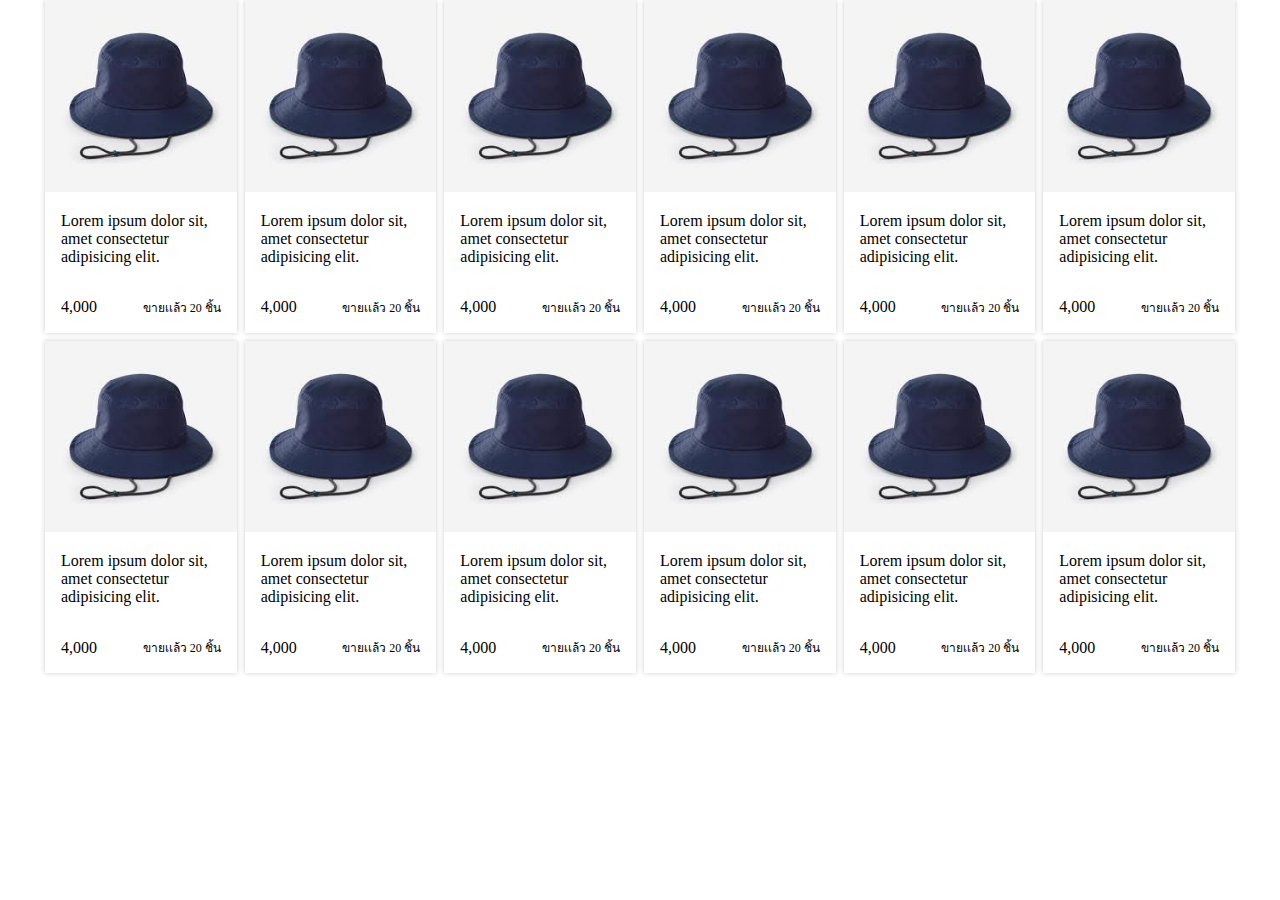
<file: CSS-GRID/index.html>
<!DOCTYPE html>
<html lang="en">
<head>
    <meta charset="UTF-8">
    <meta name="viewport" content="width=device-width, initial-scale=1.0">
    <title>Document</title>

    <!-- Link CSS -->
    <link rel="stylesheet" href="main.css">
</head>
<body>

    <div class="container">
        <div class="product-con">
            <!-- Product Items (11 items) -->
            <div class="product-item">
                <div class="product-img">
                    <img src="Hat.jpg" alt="">
                </div>
                <div class="product-detail">
                    Lorem ipsum dolor sit, amet consectetur adipisicing elit.
                </div>
                <div class="product-price">
                    <div class="product-left">4,000</div>
                    <div class="product-right"><span>ขายเเล้ว 20 ชิ้น</span></div>
                </div>
            </div>
            
            <div class="product-item">
                <div class="product-img">
                    <img src="Hat.jpg" alt="">
                </div>
                <div class="product-detail">
                    Lorem ipsum dolor sit, amet consectetur adipisicing elit.
                </div>
                <div class="product-price">
                    <div class="product-left">4,000</div>
                    <div class="product-right"><span>ขายเเล้ว 20 ชิ้น</span></div>
                </div>
            </div>
            
            <div class="product-item">
                <div class="product-img">
                    <img src="Hat.jpg" alt="">
                </div>
                <div class="product-detail">
                    Lorem ipsum dolor sit, amet consectetur adipisicing elit.
                </div>
                <div class="product-price">
                    <div class="product-left">4,000</div>
                    <div class="product-right"><span>ขายเเล้ว 20 ชิ้น</span></div>
                </div>
            </div>
            
            <div class="product-item">
                <div class="product-img">
                    <img src="Hat.jpg" alt="">
                </div>
                <div class="product-detail">
                    Lorem ipsum dolor sit, amet consectetur adipisicing elit.
                </div>
                <div class="product-price">
                    <div class="product-left">4,000</div>
                    <div class="product-right"><span>ขายเเล้ว 20 ชิ้น</span></div>
                </div>
            </div>
            
            <div class="product-item">
                <div class="product-img">
                    <img src="Hat.jpg" alt="">
                </div>
                <div class="product-detail">
                    Lorem ipsum dolor sit, amet consectetur adipisicing elit.
                </div>
                <div class="product-price">
                    <div class="product-left">4,000</div>
                    <div class="product-right"><span>ขายเเล้ว 20 ชิ้น</span></div>
                </div>
            </div>
            
            <div class="product-item">
                <div class="product-img">
                    <img src="Hat.jpg" alt="">
                </div>
                <div class="product-detail">
                    Lorem ipsum dolor sit, amet consectetur adipisicing elit.
                </div>
                <div class="product-price">
                    <div class="product-left">4,000</div>
                    <div class="product-right"><span>ขายเเล้ว 20 ชิ้น</span></div>
                </div>
            </div>
            
            <div class="product-item">
                <div class="product-img">
                    <img src="Hat.jpg" alt="">
                </div>
                <div class="product-detail">
                    Lorem ipsum dolor sit, amet consectetur adipisicing elit.
                </div>
                <div class="product-price">
                    <div class="product-left">4,000</div>
                    <div class="product-right"><span>ขายเเล้ว 20 ชิ้น</span></div>
                </div>
            </div>
            
            <div class="product-item">
                <div class="product-img">
                    <img src="Hat.jpg" alt="">
                </div>
                <div class="product-detail">
                    Lorem ipsum dolor sit, amet consectetur adipisicing elit.
                </div>
                <div class="product-price">
                    <div class="product-left">4,000</div>
                    <div class="product-right"><span>ขายเเล้ว 20 ชิ้น</span></div>
                </div>
            </div>
            
            <div class="product-item">
                <div class="product-img">
                    <img src="Hat.jpg" alt="">
                </div>
                <div class="product-detail">
                    Lorem ipsum dolor sit, amet consectetur adipisicing elit.
                </div>
                <div class="product-price">
                    <div class="product-left">4,000</div>
                    <div class="product-right"><span>ขายเเล้ว 20 ชิ้น</span></div>
                </div>
            </div>
            
            <div class="product-item">
                <div class="product-img">
                    <img src="Hat.jpg" alt="">
                </div>
                <div class="product-detail">
                    Lorem ipsum dolor sit, amet consectetur adipisicing elit.
                </div>
                <div class="product-price">
                    <div class="product-left">4,000</div>
                    <div class="product-right"><span>ขายเเล้ว 20 ชิ้น</span></div>
                </div>
            </div>
            
            <div class="product-item">
                <div class="product-img">
                    <img src="Hat.jpg" alt="">
                </div>
                <div class="product-detail">
                    Lorem ipsum dolor sit, amet consectetur adipisicing elit.
                </div>
                <div class="product-price">
                    <div class="product-left">4,000</div>
                    <div class="product-right"><span>ขายเเล้ว 20 ชิ้น</span></div>
                </div>
            </div>

            <div class="product-item">
                <div class="product-img">
                    <img src="Hat.jpg" alt="">
                </div>
                <div class="product-detail">
                    Lorem ipsum dolor sit, amet consectetur adipisicing elit.
                </div>
                <div class="product-price">
                    <div class="product-left">4,000</div>
                    <div class="product-right"><span>ขายเเล้ว 20 ชิ้น</span></div>
                </div>
            </div>

            
        </div>
    </div>

</body>
</html>
</file>
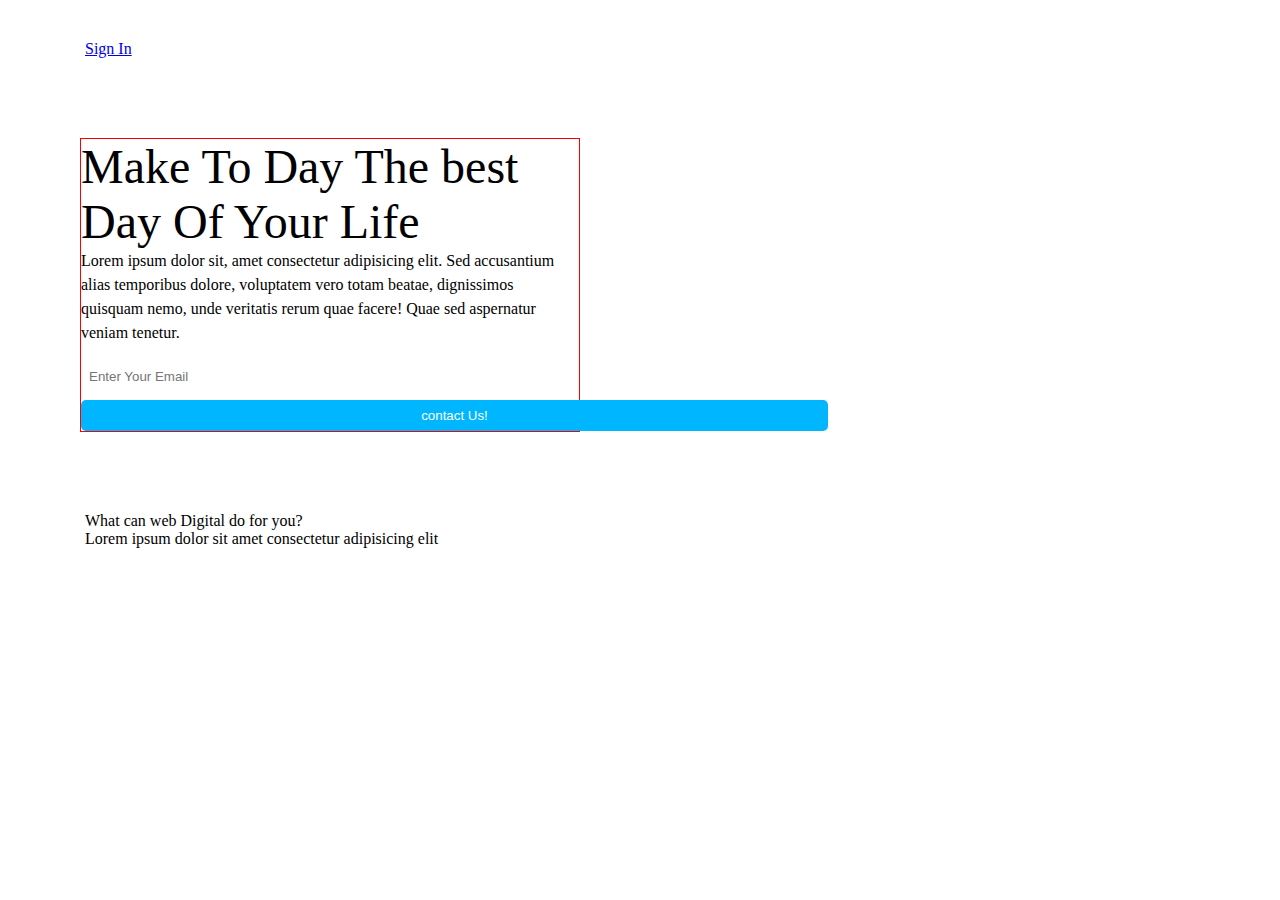
<file: Landing_Page_html-cssTemplate/index.html>
<!DOCTYPE html>
<html lang="en">
<head>
    <meta charset="UTF-8">
    <meta http-equiv="X-UA-Compatible" content="IE=edge">
    <meta name="viewport" content="width=device-width, initial-scale=1.0">
    <title>HTML CSS Template</title>

    <link rel="stylesheet" href="main.css">
</head>
<body>
    
    <header>
        <div class="container">
        <nav>
                <div class="logo">
                    <a href="#">Web Digital</a>
                </div>
                    <div class="menu-link">
                        <a href="#">Sign In</a>
                    </div>
            </div>
        </nav>

        <div class="header-info">
            <h3> Make To Day The best <br>
                Day Of Your Life <br>
            </h3>
            <p>Lorem ipsum dolor sit, amet consectetur adipisicing elit. Sed accusantium alias temporibus dolore, voluptatem vero totam beatae, dignissimos quisquam nemo, unde veritatis rerum quae facere! Quae sed aspernatur veniam tenetur.</p>
            <div class="header-btn">
                <form action="" method = "post">
                    <input type="text" placeholder="Enter Your Email">
                    <button>contact Us!</button>
                </form>
            </div>
        </div>
        </div>
    </header>

    <div class="section-about">
        <div class="container">
            <div class="about-title">
                What can web Digital do for you?
            </div>
            <div class="about-desc">
                <p>Lorem ipsum dolor sit amet consectetur adipisicing elit
            </div>
            <div class="about-img">
                
            </div>
    </div>

</body>
</html>
</file>
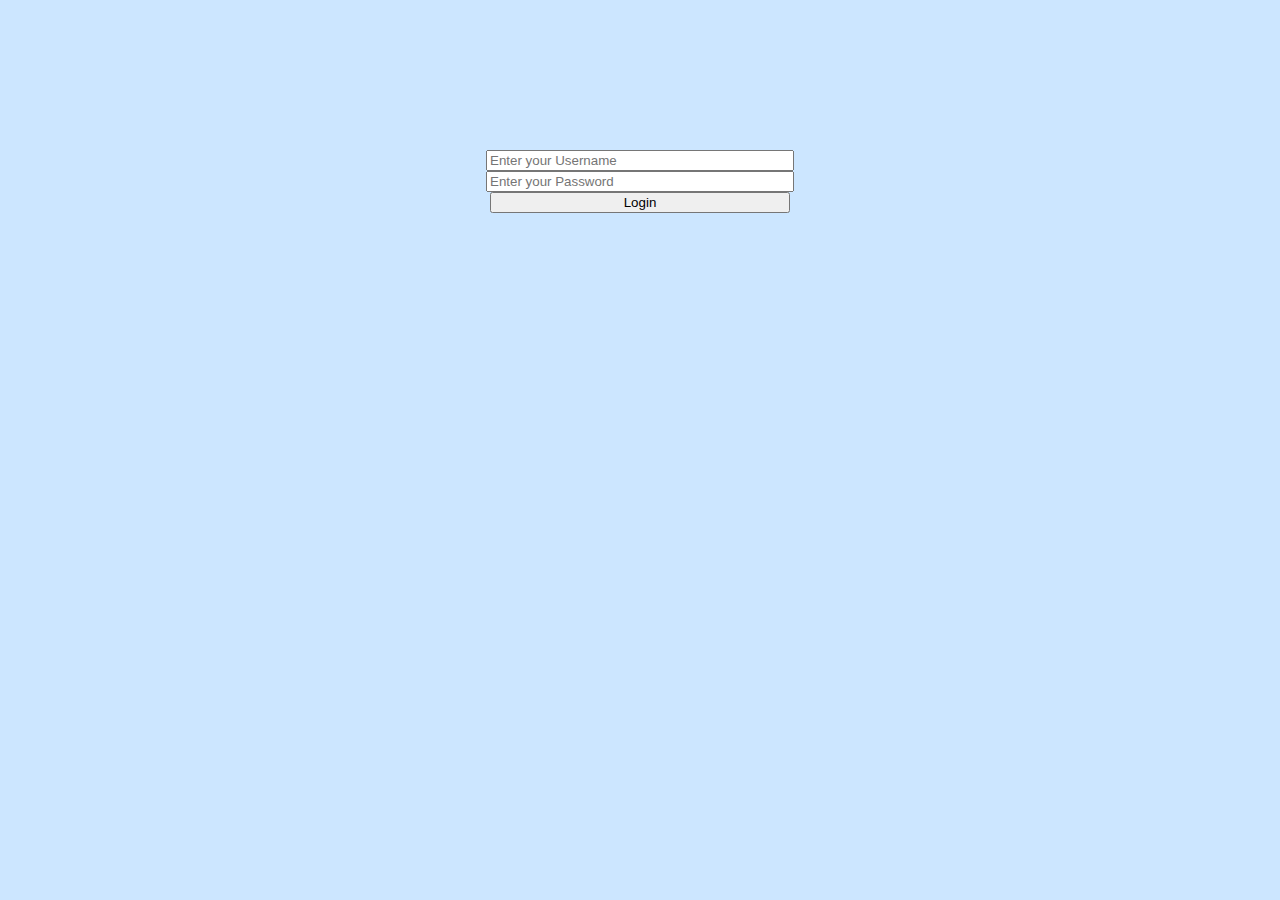
<file: login/index.html>
<!DOCTYPE html>
<html lang="en">
<head>
    <meta charset="UTF-8"/>
    <meta http-equiv="X-UA-Compatible" content="IE=edge"/>
    <meta name="viewport" content="width=device-width, initial-scale=1.0"/>
    <link 
        href="https://cdn.jsdelivr.net/npm/bootstrap@5.3.6/dist/css/bootstrap.min.css" 
        rel="stylesheet" 
        integrity="sha384-4Q6Gf2aSP4eDXB8Miphtr37CMZZQ5oXLH2yaXMJ2w8e2ZtHTl7GptT4jmndRuHDT"
        crossorigin="anonymous"
    />

    <title>Login Page Krub</title>
    <style>
        body{
            background-color: #cce6ff;
        }
        .container {
            margin-top: 150px;
        }
        input{
            max-width: 300px;
            min-width: 300px;
        }
    </style>
</head>
<body>

    <div class="container">
        <div class="row justify-content-center" >
            <div class="col-md-6 col-md-offset-3" align="center">
                <form action="login.php" method="POST">
                    <input type="text" name="username" class="form-control" placeholder="Enter your Username"/> <br/>
                    <input type="password" name="password" class="form-control" placeholder="Enter your Password"/> <br />
                
                    <input type="submit" value="Login" class="btn btn-success" />
                </form>
            </div>
        </div>
    </div>
</body>
</html>
</file>
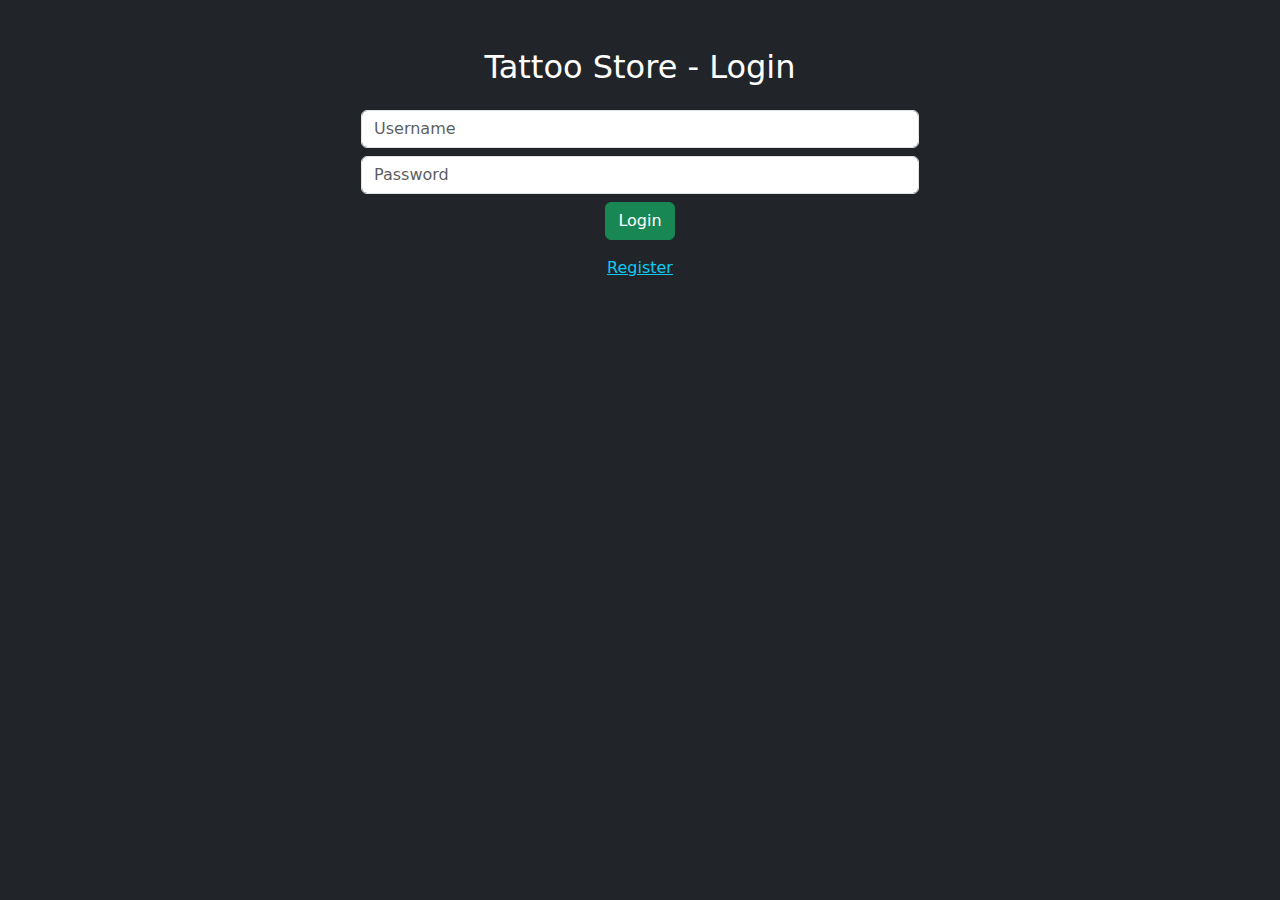
<file: login2/index.html>
<!DOCTYPE html>
<html lang="en">

<head>
    <meta charset="UTF-8" />
    <title>Login - Tattoo Store</title>
    <link href="https://cdn.jsdelivr.net/npm/bootstrap@5.3.6/dist/css/bootstrap.min.css" rel="stylesheet" />
</head>

<body class="bg-dark text-white">
    <div class="container mt-5 text-center">
        <h2 class="mb-4">Tattoo Store - Login</h2>
        <form action="login.php" method="POST" class="w-50 mx-auto">
            <input type="text" name="username" placeholder="Username" class="form-control mb-2" required />
            <input type="password" name="password" placeholder="Password" class="form-control mb-2" required />
            <button type="submit" class="btn btn-success">Login</button>
        </form>
        <div class="mt-3">
            <a href="register.html" class="text-info">Register</a>
        </div>
    </div>
</body>

</html>
</file>
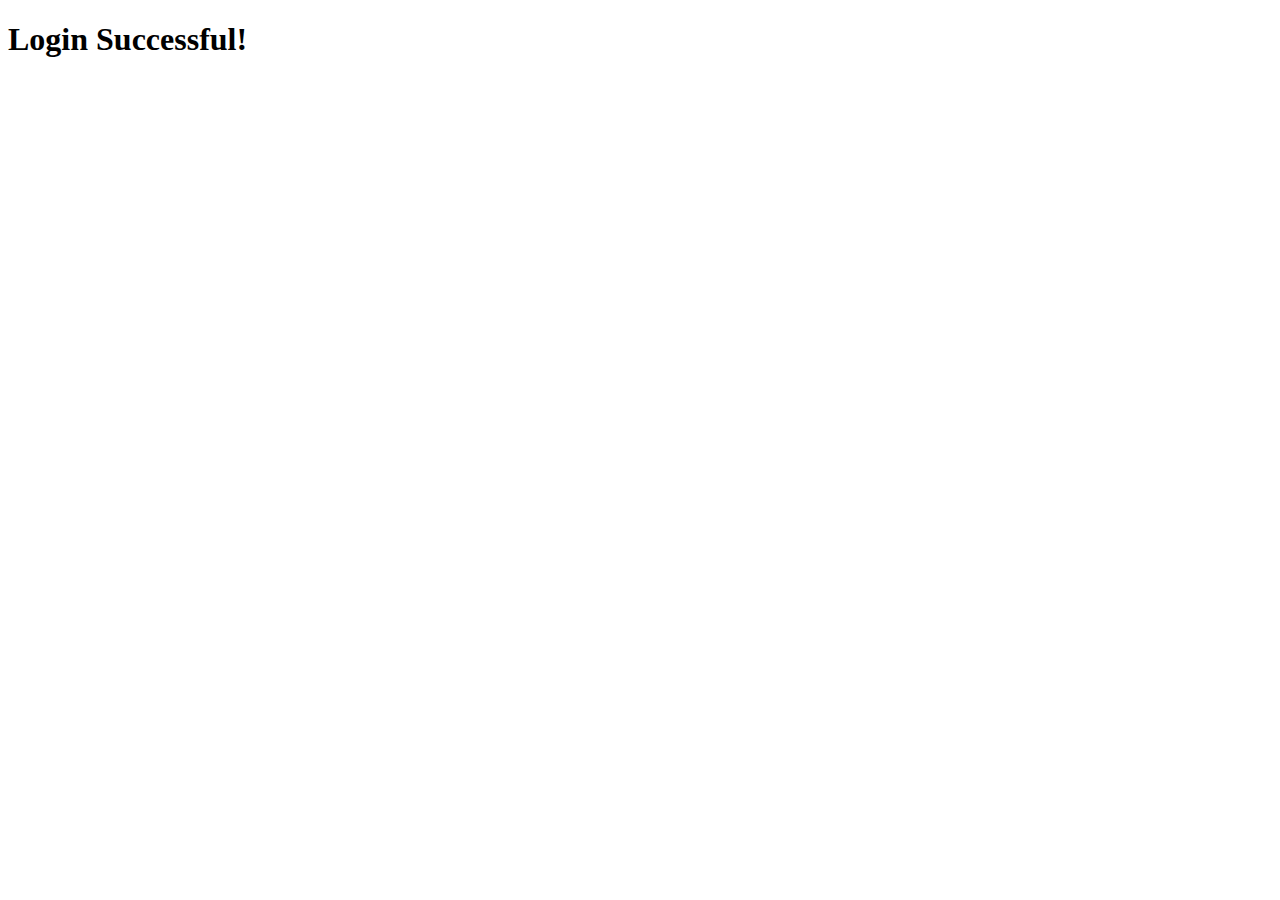
<file: login/success.html>
<!DOCTYPE html>
<html lang="en">
<head>
    <meta charset="UTF-8">
    <meta http-equiv="X-UA-Compatible" content="IE=edge">
    <meta name="viewport" content="width=device-width, initial-scale=1.0">
    <title>Success</title>
</head>
<body>
    <h1>Login Successful!</h1>
</body>
</html>
</file>
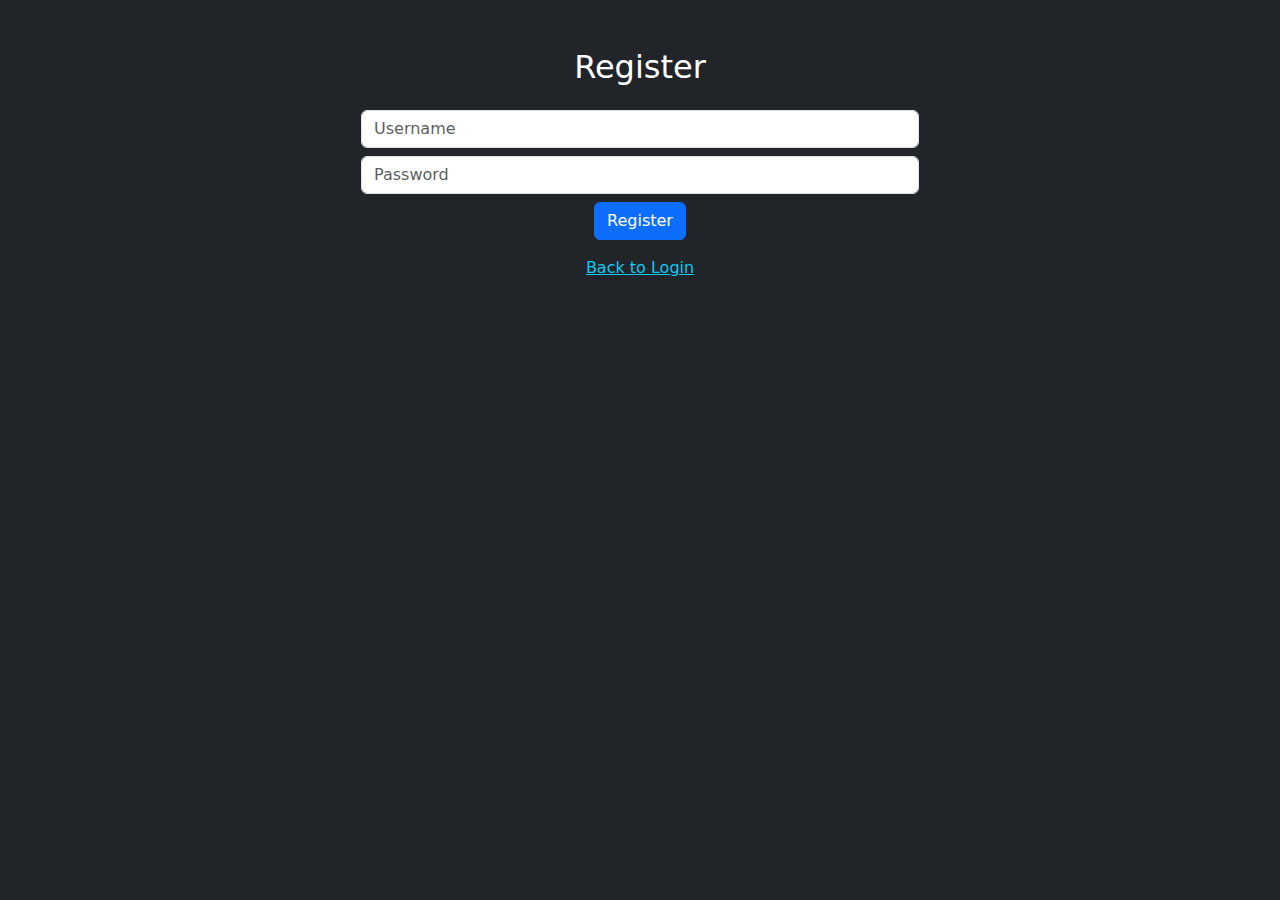
<file: login2/register.html>
<!DOCTYPE html>
<html lang="en">

<head>
    <meta charset="UTF-8" />
    <title>Register - Tattoo Store</title>
    <link href="https://cdn.jsdelivr.net/npm/bootstrap@5.3.6/dist/css/bootstrap.min.css" rel="stylesheet" />
</head>

<body class="bg-dark text-white">
    <div class="container mt-5 text-center">
        <h2 class="mb-4">Register</h2>
        <form action="register.php" method="POST" class="w-50 mx-auto">
            <input type="text" name="username" placeholder="Username" class="form-control mb-2" required />
            <input type="password" name="password" placeholder="Password" class="form-control mb-2" required />
            <button type="submit" class="btn btn-primary">Register</button>
        </form>
        <div class="mt-3">
            <a href="index.html" class="text-info">Back to Login</a>
        </div>
    </div>
</body>

</html>
</file>
<file: CSS-GRID/main.css>
* {
    margin: 0;
    padding: 0;
    box-sizing: border-box;
}

.container {
    max-width: 1190px;
    margin: 0 auto;
}

.product-con {
    display: grid;
    grid-template-columns: repeat(auto-fill, minmax(170px,1fr));
    grid-gap: 0.5rem;
}

.product-item {
    box-shadow: 0 0 5px rgba(0, 0, 0, 0.2);
}

.product-item:hover {
    box-shadow: 0 0 5px rgba(0, 0, 0, 0.3);
}

.product-item:hover { 
    outline: 1px solid #ff8800;
}

.product-shadow {
    box-shadow: 0 4px 10px rgba(0, 0, 0, 0.5);
    border-radius: 5px;
    padding: 10px;
    background: white;
}

.product-detail {
    padding: 1rem;
}

.product-img img{
    width: 100%;
}

.product-price {
    padding: 1rem;
    display: flex;
    justify-content: space-between;
    align-items: center;
}

.product-right {
    font-size: 12px;
}
</file>
<file: Landing_Page_html-cssTemplate/main.css>
* {
    margin: 0;
    padding: 0;
    box-sizing: border-box;
}

.container {
    max-width: 1140px;
    margin: 0 auto;
    padding: 0 15px;
}

.header {
    background: url('E:\Landing_Page_html-cssTemplate\Background.PNG');
    min-height: 500px;
    color: rgb(253, 253, 253);
    display: flex;
    align-items: center;
}

.nav {
    display: flex;
    justify-content: space-between;
    align-items: center;
    padding: 1rem 0;
}

.nav a {
    color: rgb(255, 255, 255);
    text-decoration: none;
    font-size: 1rem;
}

.logo a {
    font-size: 2.2rem;
    font-weight: bold;
    color: white;
    text-decoration: none;
}

.header-info {
    margin: 5rem ;
    border: 1px solid rgb(250, 0, 0);
    width: 500px;
}

.header-info h3 {
    font-size: 3rem;
    font-weight: lighter;
}

.header-btn {
    margin-top: 1rem;
}

.header-info p {
    font-size: 1rem;
    line-height: 1.5;
    margin-bottom: 1rem;
}

.header-btn input {
    width: 100%;
    padding: 0.5rem;
    width: 220px;
    margin-bottom: 0.5rem;
    border: none;
    border-radius: 5px;
}

.header-btn button {
    width: 150%;
    padding: 0.5rem;
    background: rgb(0, 183, 255);
    color: white;
    border: none;
    border-radius: 5px;
    cursor: pointer;
    transition: 0.3s;
}

.header-btn button:hover {
    background: darkred;
}
</file>
